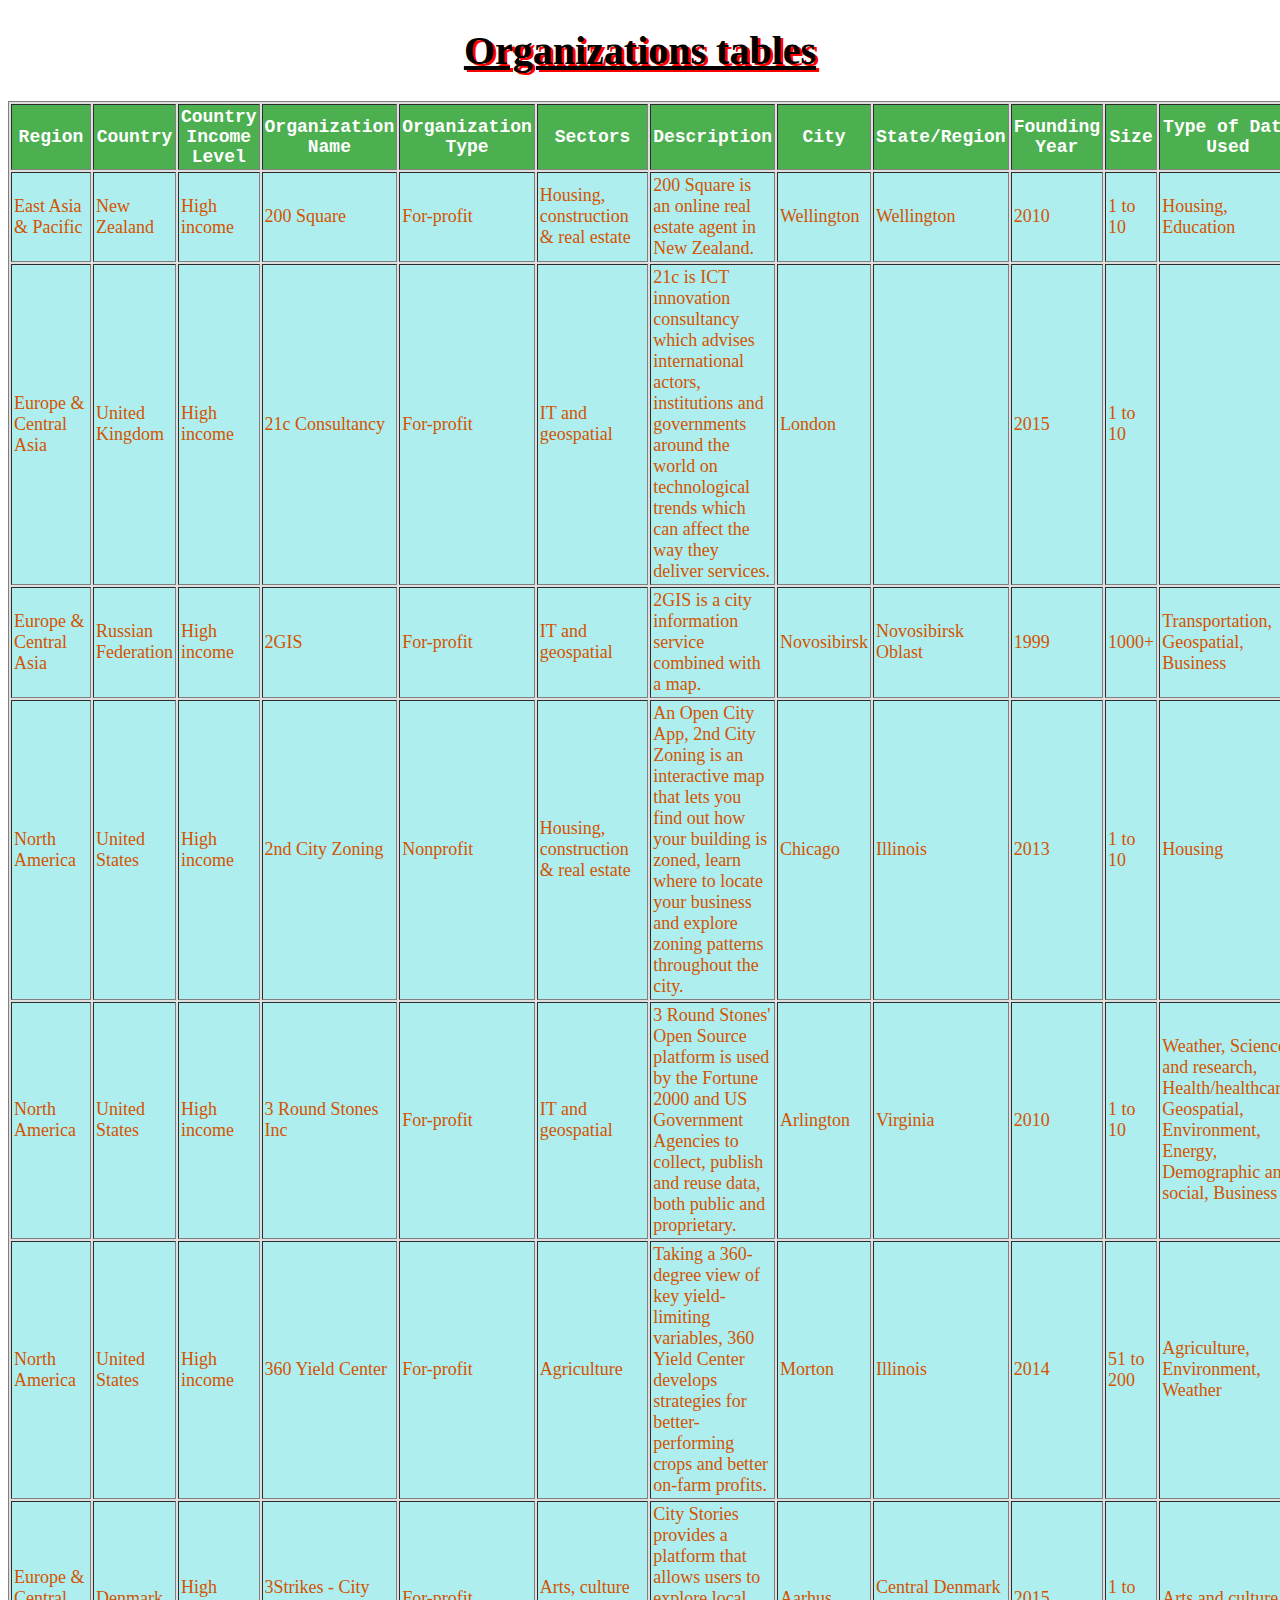
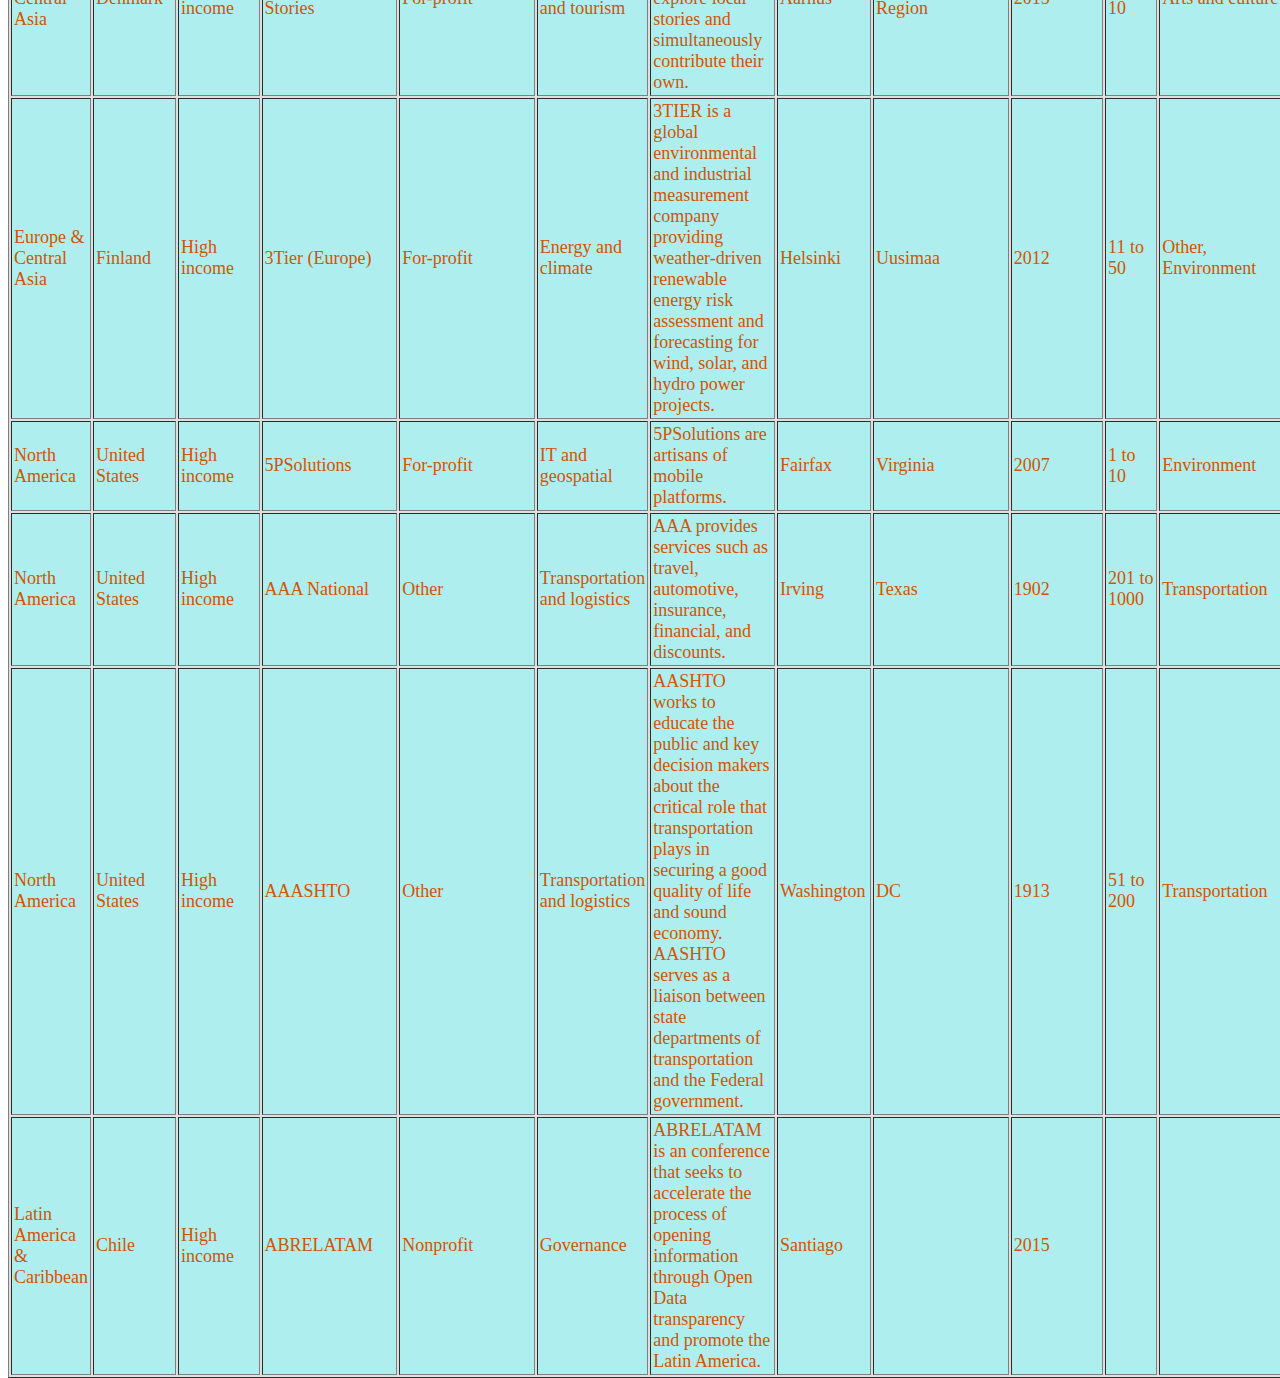
<file: table_data.html>
<!DOCTYPE html>
<html>
<head>
<!-- CSS -->
<link rel="stylesheet" href="organization.css">
<style type="text/css">
	div {
		margin-bottom: 20px;
	}
</style>

<!-- Data -->
<script>

// Don't copy this to any other places in this file. You can just use the "organizations" variable to do your assignment. 
var organizations = [
     {
        "Region": "East Asia & Pacific",
        "Country": "New Zealand",
        "Country_Income_Level": "High income",
        "Organization_Name": "200 Square",
        "Organization_Type": "For-profit",
        "Sectors": "Housing, construction & real estate",
        "Description": "200 Square is an online real estate agent in New Zealand.",        
        "City": "Wellington",
        "StateRegion": "Wellington",
        "Founding_Year": 2010,
        "Size": "1 to 10",
        "Type_of_Data_Used": "Housing, Education",
        "profileID": "731"
    },
    {
        "Region": "Europe & Central Asia",
        "Country": "United Kingdom",
        "Country_Income_Level": "High income",
        "Organization_Name": "21c Consultancy",
        "Organization_Type": "For-profit",
        "Sectors": "IT and geospatial",
        "Description": "21c is ICT innovation consultancy which advises international actors, institutions and governments around the world on technological trends which can affect the way they deliver services.",        
        "City": "London",
        "StateRegion": "",
        "Founding_Year": 2015,
        "Size": "1 to 10",
        "Type_of_Data_Used": "",
        "profileID": "1694"
    },
    {
        "Region": "Europe & Central Asia",
        "Country": "Russian Federation",
        "Country_Income_Level": "High income",
        "Organization_Name": "2GIS",
        "Organization_Type": "For-profit",
        "Sectors": "IT and geospatial",
        "Description": "2GIS is a city information service combined with a map. ",        
        "City": "Novosibirsk",
        "StateRegion": "Novosibirsk Oblast",
        "Founding_Year": 1999,
        "Size": "1000+",
        "Type_of_Data_Used": "Transportation, Geospatial, Business",
        "profileID": "1025"
    },
    {
        "Region": "North America",
        "Country": "United States",
        "Country_Income_Level": "High income",
        "Organization_Name": "2nd City Zoning",
        "Organization_Type": "Nonprofit",
        "Sectors": "Housing, construction & real estate",
        "Description": "An Open City App, 2nd City Zoning is an interactive map that lets you find out how your building is zoned, learn where to locate your business and explore zoning patterns throughout the city.",        
        "City": "Chicago",
        "StateRegion": "Illinois",
        "Founding_Year": 2013,
        "Size": "1 to 10",
        "Type_of_Data_Used": "Housing",
        "profileID": "1693"
    },
    {
        "Region": "North America",
        "Country": "United States",
        "Country_Income_Level": "High income",
        "Organization_Name": "3 Round Stones Inc",
        "Organization_Type": "For-profit",
        "Sectors": "IT and geospatial",
        "Description": "3 Round Stones' Open Source platform is used by the Fortune 2000 and US Government Agencies to collect, publish and reuse data, both public and proprietary.",
        "City": "Arlington",
        "StateRegion": "Virginia",
        "Founding_Year": 2010,
        "Size": "1 to 10",
        "Type_of_Data_Used": "Weather, Science and research, Health/healthcare, Geospatial, Environment, Energy, Demographic and social, Business",
        "profileID": "580"
    },
    {
        "Region": "North America",
        "Country": "United States",
        "Country_Income_Level": "High income",
        "Organization_Name": "360 Yield Center",
        "Organization_Type": "For-profit",
        "Sectors": "Agriculture",
        "Description": "Taking a 360-degree view of key yield-limiting variables, 360 Yield Center develops strategies for better-performing crops and better on-farm profits.",        
        "City": "Morton",
        "StateRegion": "Illinois",
        "Founding_Year": 2014,
        "Size": "51 to 200",
        "Type_of_Data_Used": "Agriculture, Environment, Weather",
        "profileID": "1692"
    },
    {
        "Region": "Europe & Central Asia",
        "Country": "Denmark",
        "Country_Income_Level": "High income",
        "Organization_Name": "3Strikes - City Stories",
        "Organization_Type": "For-profit",
        "Sectors": "Arts, culture and tourism",
        "Description": "City Stories provides a platform that allows users to explore local stories and simultaneously contribute their own.",
        "City": "Aarhus",
        "StateRegion": "Central Denmark Region",
        "Founding_Year": 2015,
        "Size": "1 to 10",
        "Type_of_Data_Used": "Arts and culture",
        "profileID": "2278"
    },
    {
        "Region": "Europe & Central Asia",
        "Country": "Finland",
        "Country_Income_Level": "High income",
        "Organization_Name": "3Tier (Europe) ",
        "Organization_Type": "For-profit",
        "Sectors": "Energy and climate",
        "Description": "3TIER is a global environmental and industrial measurement company providing weather-driven renewable energy risk assessment and forecasting for wind, solar, and hydro power projects.",        
        "City": "Helsinki",
        "StateRegion": "Uusimaa",
        "Founding_Year": 2012,
        "Size": "11 to 50",
        "Type_of_Data_Used": "Other, Environment",
        "profileID": "952"
    },
    {
        "Region": "North America",
        "Country": "United States",
        "Country_Income_Level": "High income",
        "Organization_Name": "5PSolutions",
        "Organization_Type": "For-profit",
        "Sectors": "IT and geospatial",
        "Description": "5PSolutions are artisans of mobile platforms.",       
        "City": "Fairfax",
        "StateRegion": "Virginia",
        "Founding_Year": 2007,
        "Size": "1 to 10",
        "Type_of_Data_Used": "Environment",
        "profileID": "534"
    },
    {
        "Region": "North America",
        "Country": "United States",
        "Country_Income_Level": "High income",
        "Organization_Name": "AAA National",
        "Organization_Type": "Other",
        "Sectors": "Transportation and logistics",
        "Description": "AAA provides services such as travel, automotive, insurance, financial, and discounts.",        
        "City": "Irving",
        "StateRegion": "Texas",
        "Founding_Year": 1902,
        "Size": "201 to 1000",
        "Type_of_Data_Used": "Transportation",
        "profileID": "1691"
    },
    {
        "Region": "North America",
        "Country": "United States",
        "Country_Income_Level": "High income",
        "Organization_Name": "AAASHTO",
        "Organization_Type": "Other",
        "Sectors": "Transportation and logistics",
        "Description": "AASHTO works to educate the public and key decision makers about the critical role that transportation plays in securing a good quality of life and sound economy. AASHTO serves as a liaison between state departments of transportation and the Federal government.",
        "City": "Washington",
        "StateRegion": "DC",
        "Founding_Year": 1913,
        "Size": "51 to 200",
        "Type_of_Data_Used": "Transportation",
        "profileID": "1690"
    },
    {
        "Region": "Latin America & Caribbean",
        "Country": "Chile",
        "Country_Income_Level": "High income",
        "Organization_Name": "ABRELATAM",
        "Organization_Type": "Nonprofit",
        "Sectors": "Governance",
        "Description": "ABRELATAM is an conference that seeks to accelerate the process of opening information through Open Data transparency and promote the Latin America.",        
        "City": "Santiago",
        "StateRegion": "",
        "Founding_Year": 2015,
        "Size": "",
        "Type_of_Data_Used": "",
        "profileID": "1687"
    }
    
];
	
</script>

</head>

<body>
	
 <h1 class="break">Organizations tables</h1>    
   <font color="#D35400" size = "4">  
<table cellpadding="2" cellspacing="2" border="1" bgcolor="#dfdfdf" width="40%" align="left">
<thead>
    <tr>
	<th>Region</th>
	<th>Country</th>
	<th>Country Income Level</th>
	<th>Organization Name</th>
	<th>Organization Type</th>
	<th>Sectors</th>
	<th>Description</th>
	<th>City</th>
	<th>State/Region</th>
	<th>Founding Year</th>
	<th>Size</th>
	<th>Type of Data Used</th>
	<th>profileID</th>
    </tr>
    </font>
</thead>
    <tbody id="organizationsTable"></tbody>
</table>
	
	
<!-- Feel free to add empty tags. Data shouldn't be here. -->
	<div id="org_table"></div>

<script>
// outputs the first item of the organizations array. Just for testing.
console.log(organizations[0]); 
	
var k = '<tbody>'
    for(i = 0;i < organizations.length; i++){
        k+= '<tr>';
        k+= '<td>' + organizations[i].Region + '</td>';
        k+= '<td>' + organizations[i].Country + '</td>';
        k+= '<td>' + organizations[i].Country_Income_Level + '</td>';
        k+= '<td>' + organizations[i].Organization_Name + '</td>';
	k+= '<td>' + organizations[i].Organization_Type + '</td>';
        k+= '<td>' + organizations[i].Sectors + '</td>';
        k+= '<td>' + organizations[i].Description + '</td>';
        k+= '<td>' + organizations[i].City + '</td>';
	k+= '<td>' + organizations[i].StateRegion + '</td>';
        k+= '<td>' + organizations[i].Founding_Year + '</td>';
	k+= '<td>' + organizations[i].Size + '</td>';
        k+= '<td>' + organizations[i].Type_of_Data_Used + '</td>';
        k+= '<td>' + organizations[i].profileID + '</td>';
        k+= '</tr>';
    }
    k+='</tbody>';
    document.getElementById('organizationsTable').innerHTML = k;

</script>

</body>
</html>
</file>
<file: organization.css>
/*
################
  Bryan Bingham

  This CSS file is for table_data.html

################
*/


 #org_table {
     display: table;
     margin: 0 auto;
}
 #statsTable {
     display: table;
     margin: 0 auto;
}
 div {
     margin: auto;
     align-self: center;
}
 h1 {
     text-align: justify;
     text-align: center;
     text-decoration: underline;
     text-shadow: 3px 2px red;
     font-size: 40px;
     padding: 2;
}
 tr:hover {
    background-color: #DA70D6;
}
 tr {
     background-color: #AFEEEE;
     font-family: "Georgia";
}
 th {
     background-color: #4CAF50;
     color: white;
     font-family: "Courier New";
}
</file>
